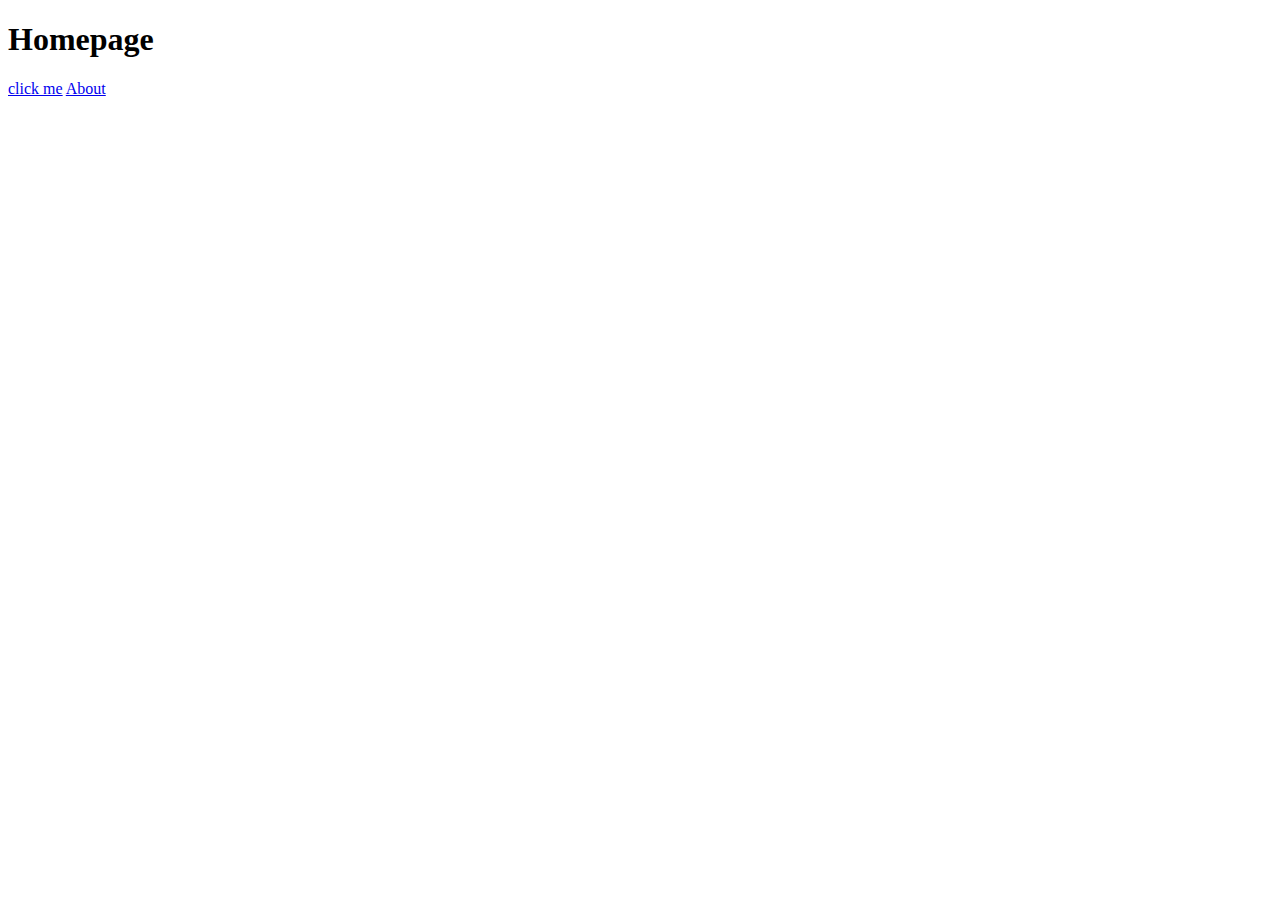
<file: odin-links-and-images/index.html>
<!DOCTYPE html>
<html lang="en">
    <head>
        <meta charset="UFT-8">
        <title>project1</title>    
    </head>

    <body>
    <h1>Homepage</h1>
        <a href="https://www.theodinproject.com/about">click me</a>

        <a href="./pages/about.html">About</a>


    </body>
</html>
</file>
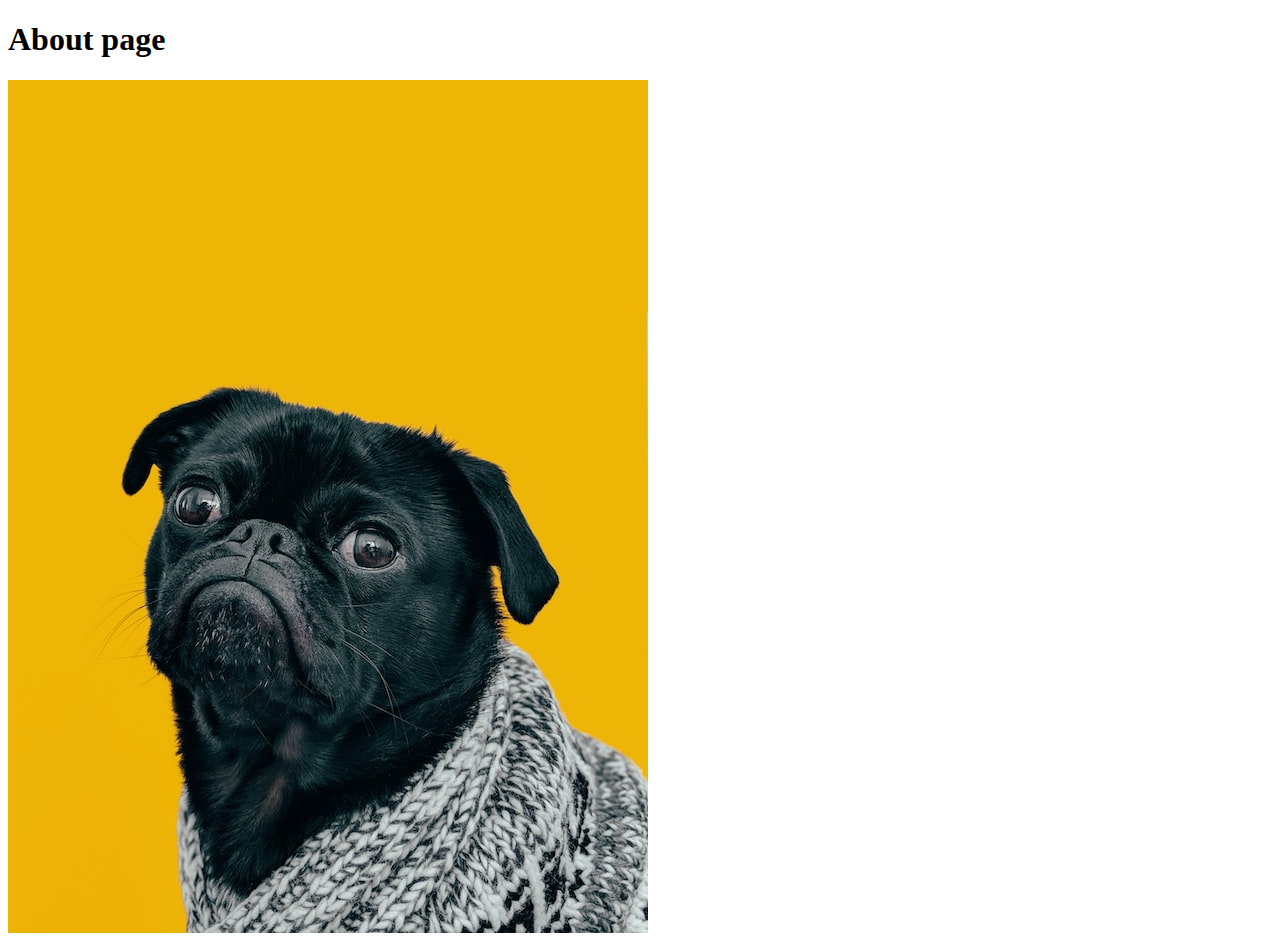
<file: odin-links-and-images/pages/about.html>
<!DOCTYPE html>
<html lang="en">
    <head>
        <meta charset="UFT-8">
        <title>Odin Links and Images</title>
    </head>

    <body>
        <h1>About page</h1>

        <img src="../images/dog.jpg" alt="The OG dog">

    </body>
</html>
</file>
